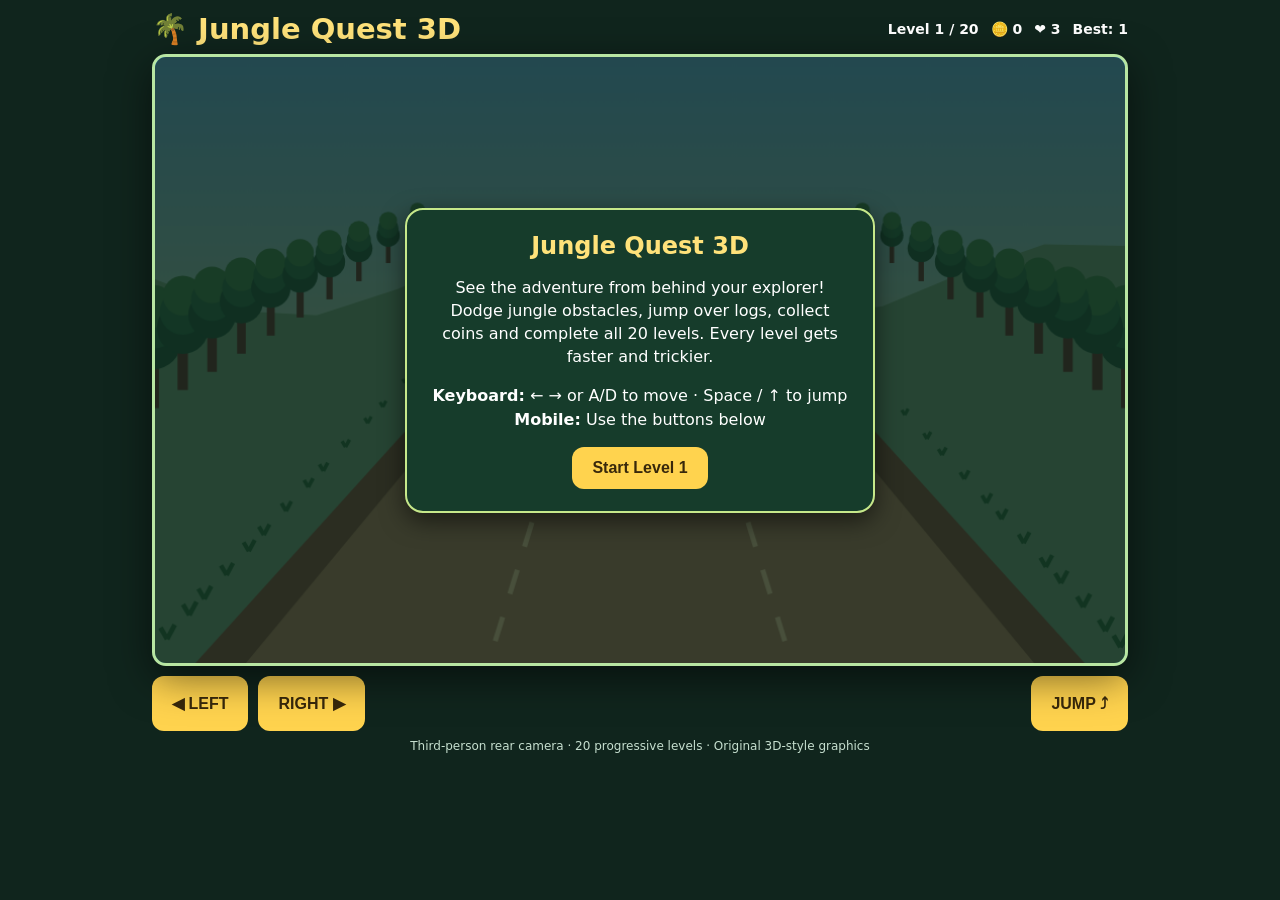
<file: public/assets/aistudio/jungle_quest_3d_20_levels_a7eb284d.html>
<!DOCTYPE html>
<html lang="en">
<head>
<meta charset="UTF-8"><meta name="viewport" content="width=device-width,initial-scale=1,maximum-scale=1,user-scalable=no">
<title>Jungle Quest 3D – 20 Levels</title>
<style>
*{box-sizing:border-box}body{margin:0;background:#10251d;color:#fff;font-family:system-ui,Arial;display:flex;justify-content:center;min-height:100vh}
.wrap{width:min(100vw,1000px);padding:12px}.top{display:flex;justify-content:space-between;align-items:center;gap:8px;flex-wrap:wrap;margin-bottom:8px}
h1{font-size:clamp(20px,4vw,29px);margin:0;color:#ffe27a}.hud{display:flex;gap:12px;font-weight:800;font-size:14px;flex-wrap:wrap}
.stage{position:relative;border:3px solid #b8e6a2;border-radius:14px;overflow:hidden;background:#79cfe9;box-shadow:0 12px 40px #0008}
canvas{display:block;width:100%;height:auto;touch-action:none}
.overlay{position:absolute;inset:0;background:#071a18b9;display:flex;align-items:center;justify-content:center;text-align:center;padding:18px}
.panel{max-width:470px;background:#163c2b;border:2px solid #c6e88a;border-radius:18px;padding:22px;box-shadow:0 8px 25px #0008}
.panel h2{color:#ffe27a;margin:0 0 8px}.panel p{line-height:1.45}.panel button,.controls button{border:0;border-radius:12px;background:#ffd34e;color:#38280b;font-weight:900;padding:12px 20px;font-size:16px}
.controls{display:flex;justify-content:space-between;align-items:center;margin-top:10px;gap:10px;user-select:none}
.pad{display:flex;gap:10px}.controls button{min-width:64px;min-height:55px;touch-action:none}
.hint{text-align:center;color:#c6dfcf;font-size:12px;margin-top:8px}
</style></head><body><div class="wrap">
<div class="top"><h1>🌴 Jungle Quest 3D</h1><div class="hud"><span id="level">Level 1 / 20</span><span id="coins">🪙 0</span><span id="lives">❤️ 3</span><span id="best">Best: 1</span></div></div>
<div class="stage"><canvas id="game" width="960" height="600"></canvas><div class="overlay" id="overlay"><div class="panel"><h2>Jungle Quest 3D</h2><p>See the adventure from behind your explorer! Dodge jungle obstacles, jump over logs, collect coins and complete all 20 levels. Every level gets faster and trickier.</p><p><b>Keyboard:</b> ← → or A/D to move · Space / ↑ to jump<br><b>Mobile:</b> Use the buttons below</p><button id="start">Start Level 1</button></div></div></div>
<div class="controls"><div class="pad"><button id="left">◀ LEFT</button><button id="right">RIGHT ▶</button></div><div class="pad"><button id="jump">JUMP ⤴</button></div></div>
<div class="hint">Third-person rear camera · 20 progressive levels · Original 3D-style graphics</div>
</div>
<script>
(()=>{
const canvas=document.getElementById('game'),g=canvas.getContext('2d'),W=960,H=600;
const $=id=>document.getElementById(id),overlay=$('overlay');
let level=1,coins=0,lives=3,best=Number(localStorage.getItem('jq3dBest')||1),playing=false,keys={},touch={l:false,r:false};
let player,objects=[],distance=0,speed=5,levelLength=2200,levelCoins=0,shake=0;
$('best').textContent='Best: '+best;
function hud(){$('level').textContent=`Level ${level} / 20`;$('coins').textContent='🪙 '+coins;$('lives').textContent='❤️ '+lives;$('best').textContent='Best: '+best;}
function makeLevel(){
 distance=0;levelCoins=0;speed=4.1+level*.34;levelLength=1750+level*100;
 player={lane:0,target:0,jump:0,jv:0,run:0,inv:0};
 objects=[];
 let gap=Math.max(95,190-level*4);
 for(let z=260;z<levelLength-100;z+=gap+Math.random()*gap*.55){
   let lane=Math.floor(Math.random()*3)-1;
   let r=Math.random();
   let type=r<.52?'log':r<.78?'rock':'coin';
   objects.push({z,lane,type,hit:false,spin:Math.random()*6});
   if(type!=='coin'&&Math.random()<.45)objects.push({z:z+35,lane:lane===0?(Math.random()<.5?-1:1):0,type:'coin',hit:false,spin:0});
 }
 for(let z=330;z<levelLength-100;z+=330-Math.min(120,level*5)){
   objects.push({z,lane:Math.floor(Math.random()*3)-1,type:'coin',hit:false,spin:0});
 }
 objects.sort((a,b)=>b.z-a.z);
 hud();
}
function start(){playing=true;overlay.style.display='none';makeLevel();}
$('start').onclick=start;
function bind(id,prop){let b=$(id);b.addEventListener('pointerdown',e=>{e.preventDefault();if(prop==='jump')doJump();else touch[prop]=true;});['pointerup','pointercancel','pointerleave'].forEach(ev=>b.addEventListener(ev,e=>{e.preventDefault();if(prop!=='jump')touch[prop]=false;}));}
bind('left','l');bind('right','r');bind('jump','jump');
window.addEventListener('keydown',e=>{keys[e.code]=true;if(['ArrowLeft','ArrowRight','ArrowUp','Space'].includes(e.code))e.preventDefault();if(!playing&&e.code==='Enter')start();});
window.addEventListener('keyup',e=>keys[e.code]=false);
function doJump(){if(playing&&player.jump<=0){player.jv=15.5;}}
function project(z,lane){let t=Math.max(0,Math.min(1,1-z/1050));let y=175+t*360;let center=W/2;let roadHalf=65+t*310;let x=center+lane*roadHalf*.58;let scale=.22+t*1.55;return {x,y,scale,t,roadHalf};}
function drawTree(x,y,s,flip=1){
 g.save();g.translate(x,y);g.scale(s*flip,s);g.fillStyle='#68452b';g.fillRect(-7,-68,14,75);
 for(let i=0;i<3;i++){g.fillStyle=['#276b3c','#328449','#47984c'][i];g.beginPath();g.arc(0,-77-i*22,35-i*4,0,Math.PI*2);g.fill();}
 g.restore();
}
function draw(){
 let sky=g.createLinearGradient(0,0,0,H);sky.addColorStop(0,'#6cc7e5');sky.addColorStop(.58,'#b9e6a0');sky.addColorStop(1,'#477b43');g.fillStyle=sky;g.fillRect(0,0,W,H);
 // distant layered hills
 g.fillStyle='#79b77c';g.beginPath();g.moveTo(0,270);for(let x=0;x<=W;x+=80)g.lineTo(x,220+Math.sin(x*.012+distance*.0005)*38);g.lineTo(W,H);g.lineTo(0,H);g.fill();
 // trees create perspective depth, parallax drift
 for(let i=0;i<17;i++){let z=((i*115-distance*.48)%1900+1900)%1900;let t=1-z/1900;let y=175+t*290;let spread=170+t*480;let s=.24+t*.95;drawTree(W/2-spread-35,y,s,-1);drawTree(W/2+spread+35,y,s,1);}
 // road trapezoid
 g.fillStyle='#8b633b';g.beginPath();g.moveTo(420,180);g.lineTo(540,180);g.lineTo(920,600);g.lineTo(40,600);g.closePath();g.fill();
 g.fillStyle='#bd965e';g.beginPath();g.moveTo(438,180);g.lineTo(522,180);g.lineTo(870,600);g.lineTo(90,600);g.closePath();g.fill();
 // lane stripes
 g.strokeStyle='#f4df9b';g.lineWidth=5;g.setLineDash([25,24]);g.beginPath();g.moveTo(460,180);g.lineTo(330,600);g.moveTo(500,180);g.lineTo(630,600);g.stroke();g.setLineDash([]);
 // roadside grass tufts
 for(let i=0;i<35;i++){let z=((i*83-distance*.8)%1100+1100)%1100;let t=1-z/1100,y=180+t*420,x=W/2+(i%2?1:-1)*(100+t*390);g.strokeStyle='#2e7d3b';g.lineWidth=2+t*3;g.beginPath();g.moveTo(x,y);g.lineTo(x-7*t,y-12*t);g.moveTo(x,y);g.lineTo(x+8*t,y-15*t);g.stroke();}
 // objects: far to near
 objects.forEach(o=>{if(o.hit)return;let p=project(o.z,laneToVisual(o.lane));if(o.z>1050)return;let s=p.scale;g.save();g.translate(p.x,p.y);
 if(o.type==='coin'){let spin=Math.abs(Math.sin(distance*.018+o.spin));g.scale(.45+spin*.55,1);g.fillStyle='#ffca32';g.beginPath();g.ellipse(0,-24*s,12*s,17*s,0,0,Math.PI*2);g.fill();g.strokeStyle='#fff2a2';g.lineWidth=3*s;g.stroke();}
 else if(o.type==='log'){g.fillStyle='#704323';g.beginPath();g.roundRect(-27*s,-22*s,54*s,23*s,9*s);g.fill();g.fillStyle='#b57a45';g.beginPath();g.ellipse(25*s,-10*s,6*s,11*s,0,0,Math.PI*2);g.fill();g.fillStyle='#4c2c1b';g.fillRect(-20*s,-18*s,40*s,5*s);}
 else {g.fillStyle='#777b72';g.beginPath();g.moveTo(-23*s,0);g.lineTo(-18*s,-30*s);g.lineTo(0,-43*s);g.lineTo(24*s,-20*s);g.lineTo(27*s,0);g.closePath();g.fill();g.fillStyle='#aeb4a8';g.beginPath();g.ellipse(-5*s,-28*s,8*s,4*s,-.4,0,Math.PI*2);g.fill();}
 g.restore();});
 // player rear-view 3D cartoon explorer
 drawPlayer();
 // distance/progress bar
 g.fillStyle='#153d2c';g.fillRect(18,18,200,10);g.fillStyle='#ffdc57';g.fillRect(18,18,200*Math.min(1,distance/levelLength),10);
 g.fillStyle='#173526';g.font='bold 14px system-ui';g.fillText('LEVEL '+level+'  •  '+Math.floor(distance)+' m',18,48);
}
function laneToVisual(l){return l;}
function drawPlayer(){
 let p=player,baseX=W/2+p.lane*145,baseY=515-p.jump*3.4,run=Math.sin(p.run)*5,scale=1;
 if(p.inv>0&&Math.floor(p.inv/5)%2===0)return;
 g.save();g.translate(baseX,baseY);g.scale(1,1);
 // ground shadow
 g.fillStyle='#1b3c28aa';g.beginPath();g.ellipse(0,5,43-Math.min(25,p.jump*1.4),12-Math.min(7,p.jump*.25),0,0,Math.PI*2);g.fill();
 // legs with running animation
 g.strokeStyle='#263b2b';g.lineWidth=15;g.lineCap='round';
 g.beginPath();g.moveTo(-12,-55);g.lineTo(-17+run,-20);g.lineTo(-23+run,-8);g.stroke();
 g.beginPath();g.moveTo(12,-55);g.lineTo(17-run,-20);g.lineTo(23-run,-8);g.stroke();
 // boots
 g.fillStyle='#49301f';g.beginPath();g.ellipse(-24+run,-7,14,8,-.12,0,Math.PI*2);g.fill();g.beginPath();g.ellipse(24-run,-7,14,8,.12,0,Math.PI*2);g.fill();
 // backpack
 g.fillStyle='#b94b2e';g.beginPath();g.roundRect(-27,-116,54,57,13);g.fill();g.fillStyle='#e47b43';g.fillRect(-19,-109,38,8);
 // torso
 g.fillStyle='#285c39';g.beginPath();g.roundRect(-30,-126,60,73,17);g.fill();
 // arms
 g.strokeStyle='#e7a777';g.lineWidth=13;g.beginPath();g.moveTo(-27,-111);g.lineTo(-39+run,-78);g.stroke();g.beginPath();g.moveTo(27,-111);g.lineTo(39-run,-78);g.stroke();
 // neck/head rear
 g.fillStyle='#d99b70';g.fillRect(-10,-140,20,18);
 g.fillStyle='#d99b70';g.beginPath();g.ellipse(0,-159,25,28,0,0,Math.PI*2);g.fill();
 // hair and explorer hat
 g.fillStyle='#39291f';g.beginPath();g.arc(0,-166,25,Math.PI,Math.PI*2);g.fill();g.fillRect(-24,-168,48,13);
 g.fillStyle='#d5a64b';g.beginPath();g.ellipse(0,-178,32,9,0,0,Math.PI*2);g.fill();g.fillStyle='#986b32';g.fillRect(-18,-190,36,12);
 // belt
 g.fillStyle='#e3c16b';g.fillRect(-27,-65,54,6);
 g.restore();
}
function update(){
 if(!playing)return;
 let left=keys.ArrowLeft||keys.KeyA||touch.l,right=keys.ArrowRight||keys.KeyD||touch.r;
 if(left&&!right)player.target=Math.max(-1,player.target-.13);
 if(right&&!left)player.target=Math.min(1,player.target+.13);
 player.lane+=(player.target-player.lane)*.22;
 player.run+=.22+speed*.035;
 if((keys.Space||keys.ArrowUp||keys.KeyW)&&!keys._jump){doJump();keys._jump=true;}if(!(keys.Space||keys.ArrowUp||keys.KeyW))keys._jump=false;
 player.jump+=player.jv;player.jv-=.82;if(player.jump<0){player.jump=0;player.jv=0;}
 if(player.inv>0)player.inv--;
 distance+=speed;
 // collision window; obstacles move toward camera. lane match with forgiving tolerance
 objects.forEach(o=>{if(o.hit)return;o.z-=speed;if(o.z<24&&o.z>-16){if(Math.abs(player.lane-o.lane)<.48){if(o.type==='coin'){coins++;levelCoins++;o.hit=true;}else if(player.jump<22&&player.inv<=0){lives--;player.inv=85;o.hit=true;hud();if(lives<=0)finish(false);}}else if(o.type==='coin'&&o.z<-15)o.hit=true;}});
 if(distance>=levelLength){if(level===20){finish(true);}else{level++;best=Math.max(best,level);localStorage.setItem('jq3dBest',best);overlay.style.display='flex';overlay.innerHTML=`<div class="panel"><h2>Level ${level-1} Complete! ⭐</h2><p>Coins collected: ${levelCoins}<br>Next level difficulty increases: faster running and more obstacles.</p><button id="next">Start Level ${level}</button></div>`;playing=false;$('next').onclick=()=>{overlay.style.display='none';playing=true;makeLevel();};hud();}}
 hud();
}
function finish(win){playing=false;overlay.style.display='flex';overlay.innerHTML=`<div class="panel"><h2>${win?'🏆 You conquered all 20 levels!':'Adventure Over'}</h2><p>${win?'Amazing! You are the Jungle Quest champion.':'You reached level '+level+'. Keep practicing!'}</p><p>Total coins: ${coins}</p><button id="again">Play Again</button></div>`;$('again').onclick=()=>{level=1;coins=0;lives=3;start();};}
function frame(){update();draw();requestAnimationFrame(frame);}
frame();hud();
})();
</script></body></html>
</file>
